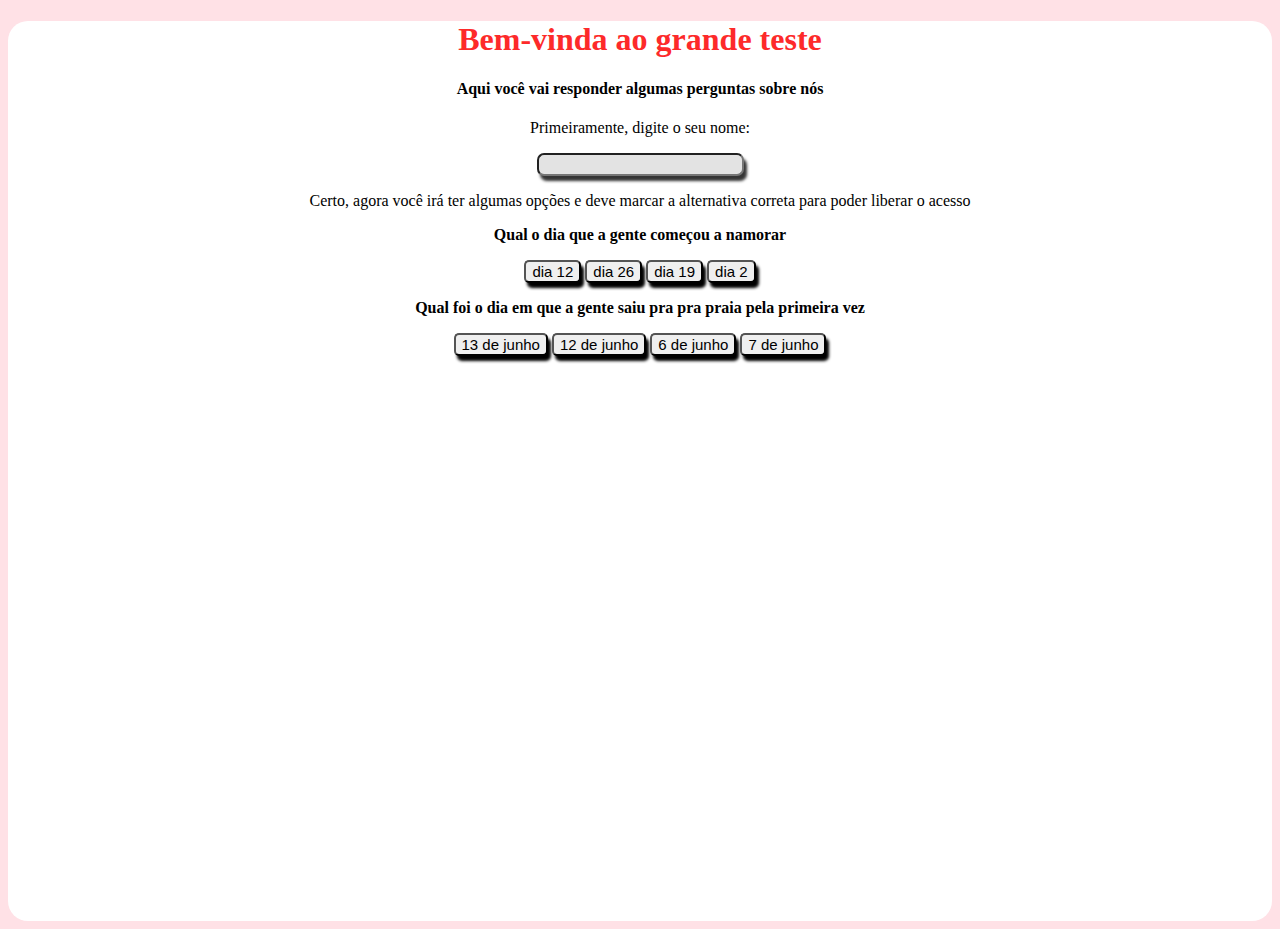
<file: index.html>
<!DOCTYPE html>
<html lang="pt-br">
<head>
    <meta charset="UTF-8">
    <meta name="viewport" content="width=device-width, initial-scale=1.0">
    <title>Quiz</title>
    <link rel="stylesheet" href="style.css">
</head>
<body><main>
    <div>
        <h1>Bem-vinda ao grande teste</h1>
    </div>

    <div>
        <h4>Aqui você vai responder algumas perguntas sobre nós</h4>
        <p>Primeiramente, digite o seu nome:</p>
        <input type="text" id="barra">
    </div>
    <p>Certo, agora você irá ter algumas opções e deve marcar a alternativa correta para poder liberar o acesso</p>
    
    <p><strong>Qual o dia que a gente começou a namorar</strong></p>

    <div>
        <button class="errado">dia 12</button>
        <button class="errado">dia 26</button> 
        <button class="errado">dia 19</button> 
        <button id="correto">dia 2</button>
        <a href="namoro/index3.html" id="namoro"></a>
    </div>

    <div>
        <p><strong>Qual foi o dia em que a gente saiu pra pra praia pela primeira vez</strong></p>

        <button onclick="errou()">13 de junho</button>
        <button onclick="errou()">12 de junho</button>
        <button onclick="errou()">6 de junho</button>
        <button onclick="boa()">7 de junho</button>
    </div>
</main>
<a href="praia/index2.html" id="praia"></a>
</body>
<script src="java.js"></script>
</html>
</file>
<file: style.css>
body{
    background-color: rgb(255, 225, 230);
    text-align: center;
}
h1{
    color: rgb(253, 42, 42);
}
main{
    background-color: white;
    border-radius: 20px;
    min-height: 100vh;
}
button{
    border-radius: 5px;
    cursor: pointer;
    transition: transform 250ms ease-in-out;
    font-size: 15px;
    box-shadow: 3px 5px 3px;
}
button:hover{
    transform: scale(1.4)
}
input{
    background-color: rgb(227, 227, 227);
    border-radius: 7px;
    cursor: pointer;
    color: rgb(0, 0, 0);
    display: block;
    margin: auto;
    font-size: 15px;
    box-shadow: 3px 5px 3px rgb(53, 53, 53);
}
input:hover{
    transform: scale(1.1);
}
</file>
